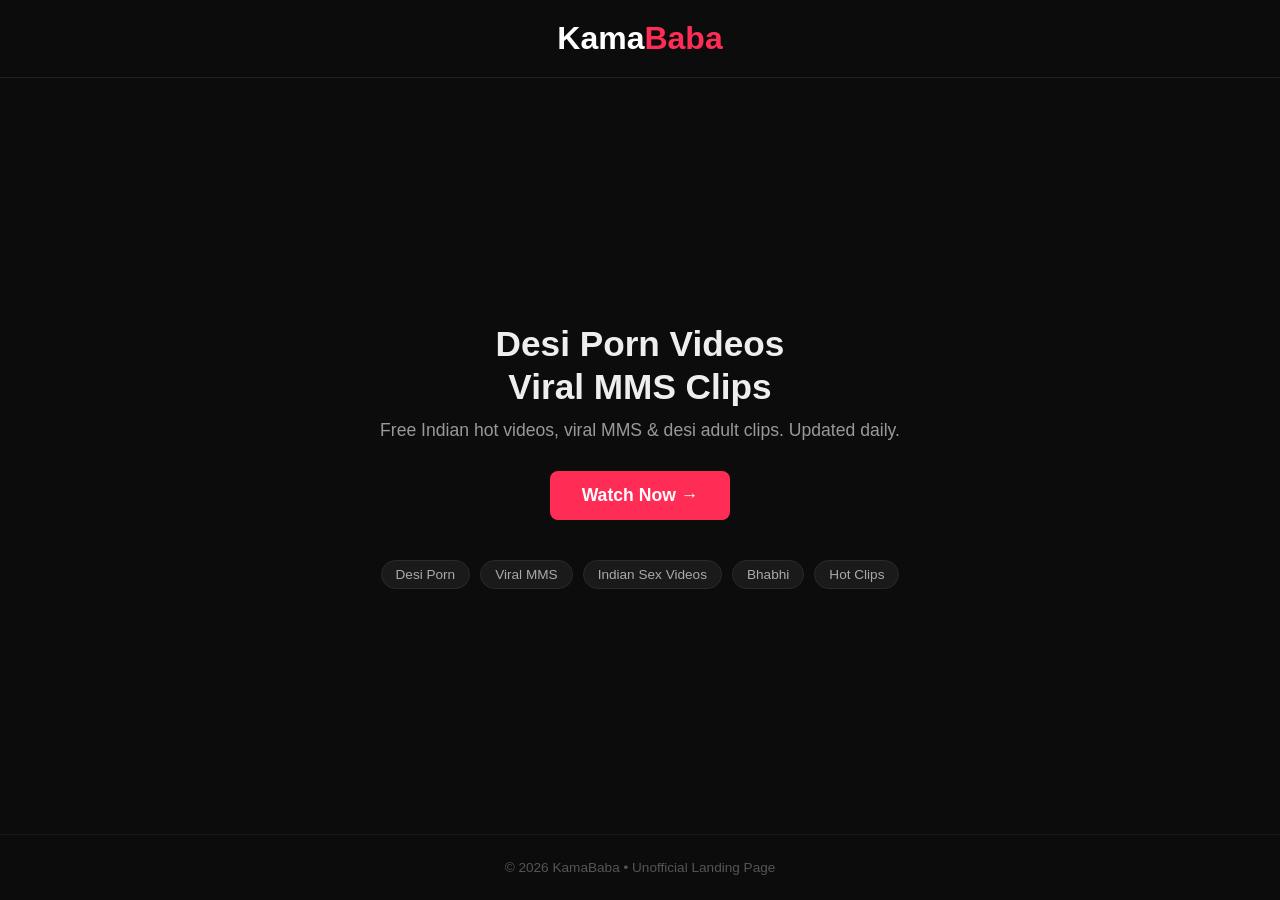
<file: index.html>
<!DOCTYPE html>
<html lang="en">
<head>
  <meta charset="UTF-8">
  <meta name="viewport" content="width=device-width, initial-scale=1.0">
  <title>KamaBaba - Desi Porn Videos, Viral MMS Clips</title>
  <meta name="description" content="Watch free Desi porn videos, viral MMS clips, Indian hot videos. Updated daily.">
  <meta name="robots" content="index, follow">
  <link rel="canonical" href="https://YOURUSERNAME.github.io/">

  <meta property="og:title" content="KamaBaba - Desi Porn Videos & Viral MMS Clips">
  <meta property="og:description" content="Free Desi porn, viral MMS, Indian hot videos.">
  <meta property="og:type" content="website">

  <script type="application/ld+json">
  {
    "@context": "https://schema.org",
    "@type": "WebSite",
    "name": "KamaBaba",
    "url": "https://kamababa.vip",
    "description": "Desi Porn Videos, Viral MMS Clips"
  }
  </script>

  <style>
    * { margin: 0; padding: 0; box-sizing: border-box; }

    body {
      font-family: -apple-system, BlinkMacSystemFont, "Segoe UI", Roboto, sans-serif;
      background: #0c0c0c;
      color: #eee;
      min-height: 100vh;
      display: flex;
      flex-direction: column;
    }

    header {
      padding: 20px;
      text-align: center;
      border-bottom: 1px solid #222;
    }

    .logo {
      font-size: 2rem;
      font-weight: 800;
      color: #fff;
      text-decoration: none;
    }
    .logo span { color: #ff2d55; }

    main {
      flex: 1;
      display: flex;
      align-items: center;
      justify-content: center;
      padding: 40px 20px;
      text-align: center;
    }

    .hero {
      max-width: 600px;
    }

    .hero h1 {
      font-size: 2.2rem;
      margin-bottom: 12px;
      line-height: 1.2;
    }

    .hero p {
      color: #999;
      font-size: 1.1rem;
      margin-bottom: 30px;
    }

    .btn {
      display: inline-block;
      background: #ff2d55;
      color: #fff;
      padding: 14px 32px;
      border-radius: 8px;
      font-size: 1.1rem;
      font-weight: 600;
      text-decoration: none;
      transition: background 0.2s, transform 0.2s;
    }
    .btn:hover {
      background: #e0264b;
      transform: translateY(-2px);
    }

    .tags {
      margin-top: 40px;
      display: flex;
      flex-wrap: wrap;
      gap: 10px;
      justify-content: center;
    }
    .tag {
      background: #1a1a1a;
      color: #aaa;
      padding: 6px 14px;
      border-radius: 20px;
      font-size: 0.85rem;
      border: 1px solid #2a2a2a;
    }

    footer {
      text-align: center;
      padding: 25px;
      color: #555;
      font-size: 0.85rem;
      border-top: 1px solid #1a1a1a;
    }

    @media (max-width: 500px) {
      .hero h1 { font-size: 1.7rem; }
      .logo { font-size: 1.6rem; }
    }
  </style>
</head>
<body>

  <header>
    <a href="/" class="logo">Kama<span>Baba</span></a>
  </header>

  <main>
    <div class="hero">
      <h1>Desi Porn Videos<br>Viral MMS Clips</h1>
      <p>Free Indian hot videos, viral MMS & desi adult clips. Updated daily.</p>
      
      <a href="https://fsimms.cam" class="btn" target="_blank" rel="noopener">
        Watch Now →
      </a>

      <div class="tags">
        <span class="tag">Desi Porn</span>
        <span class="tag">Viral MMS</span>
        <span class="tag">Indian Sex Videos</span>
        <span class="tag">Bhabhi</span>
        <span class="tag">Hot Clips</span>
      </div>
    </div>
  </main>

  <footer>
    © 2026 KamaBaba • Unofficial Landing Page
  </footer>

</body>
</html>
</file>
